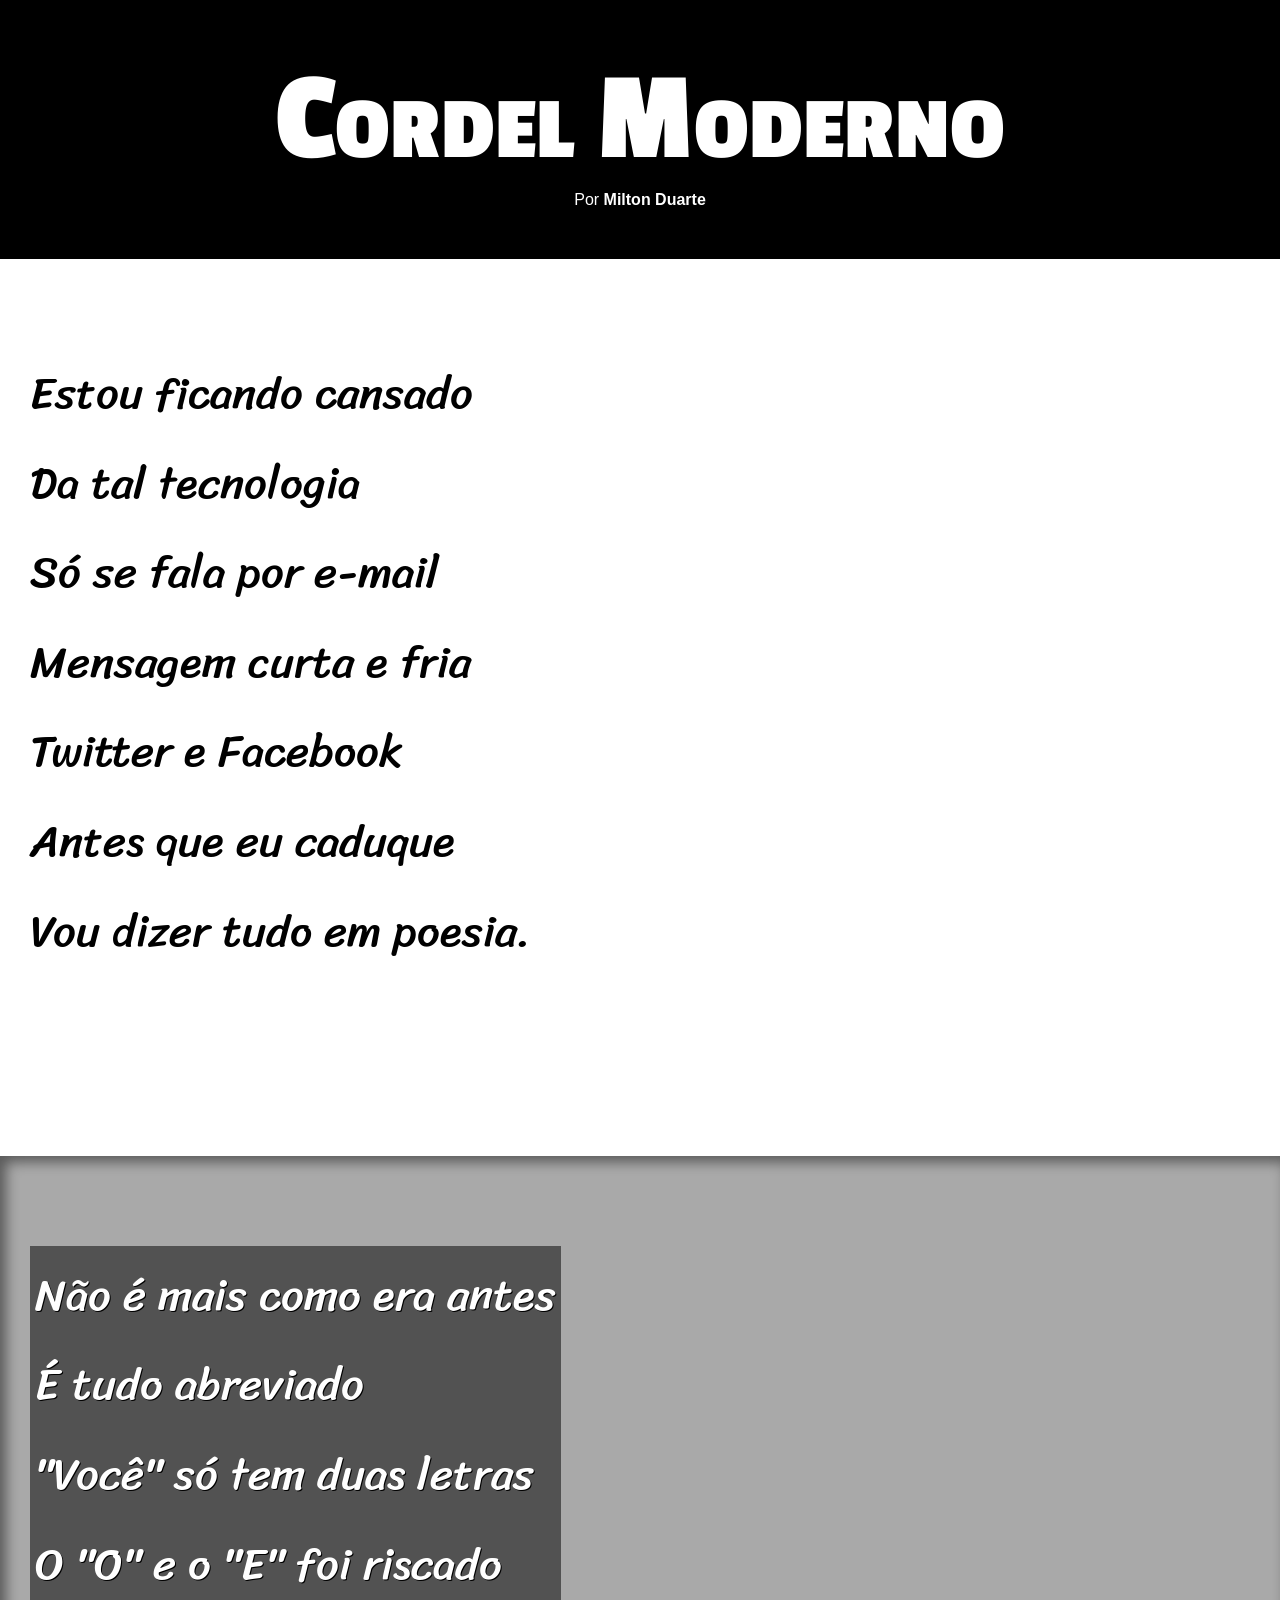
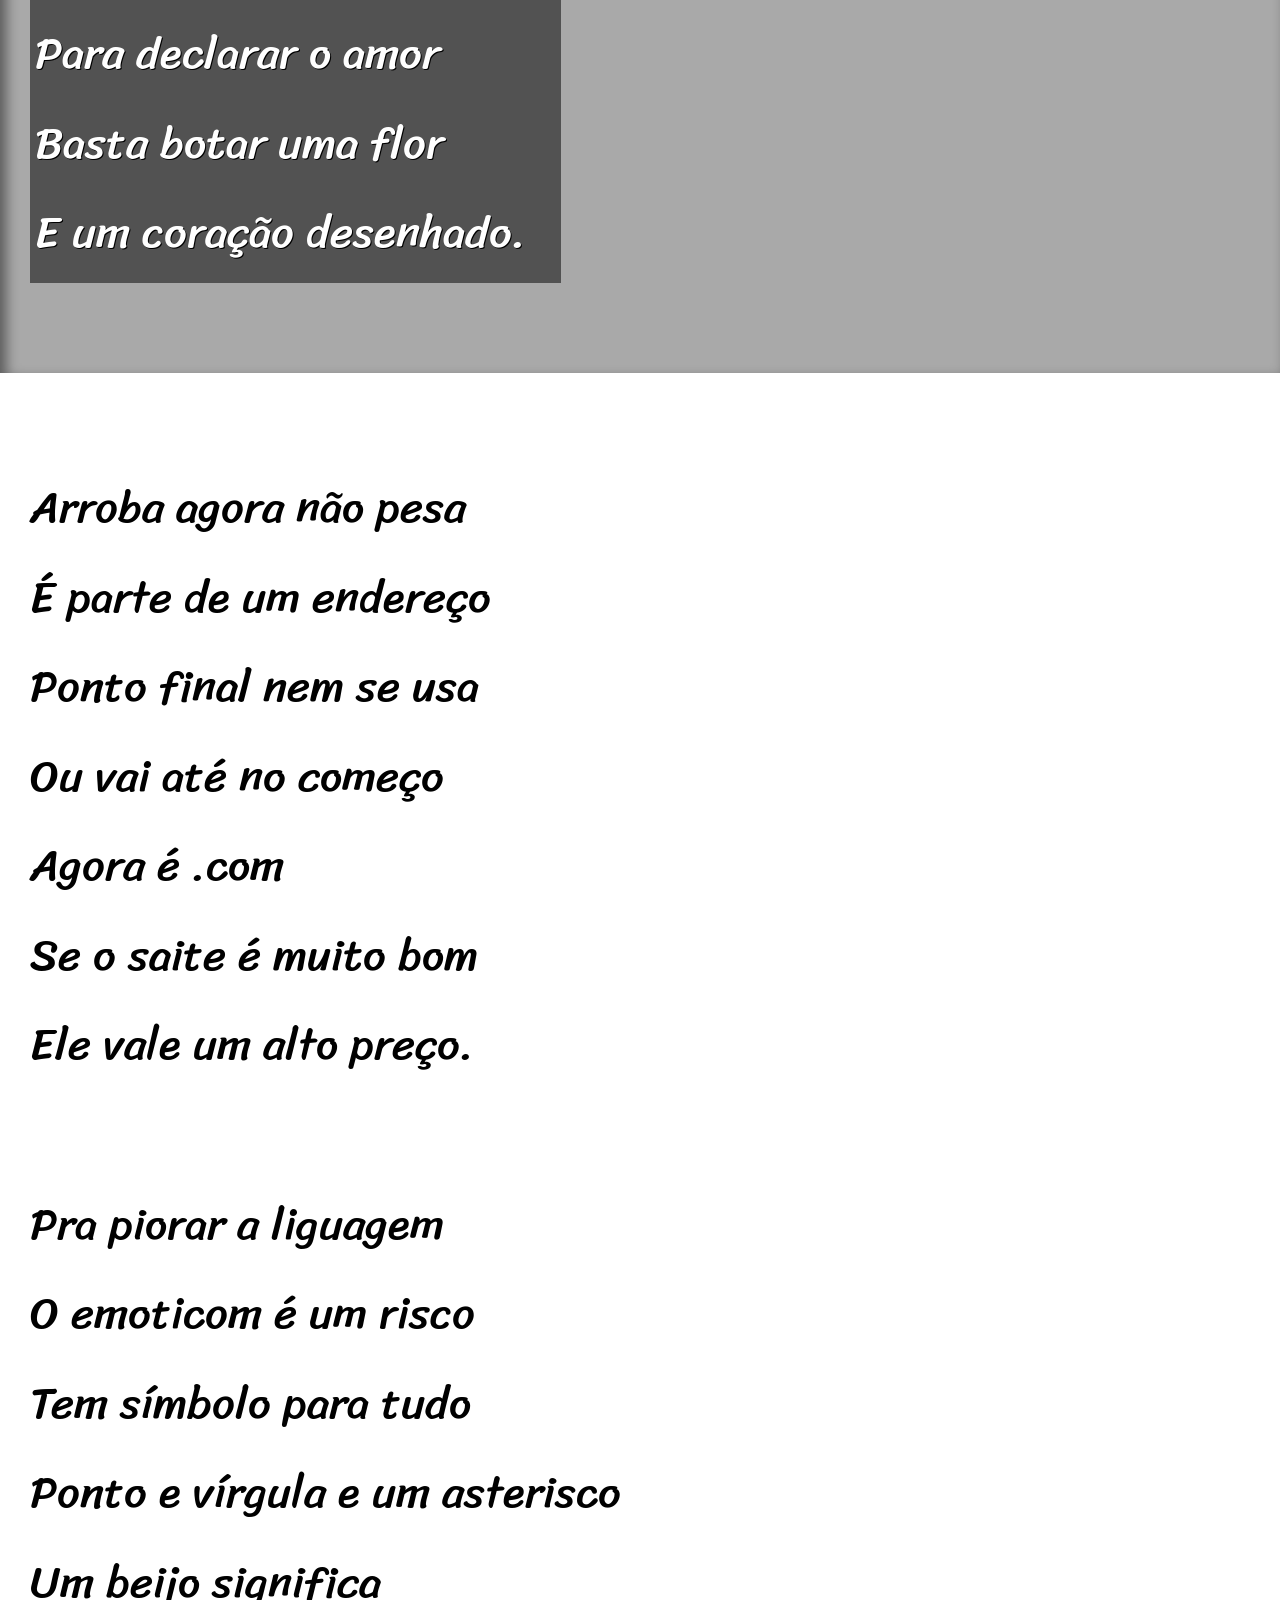
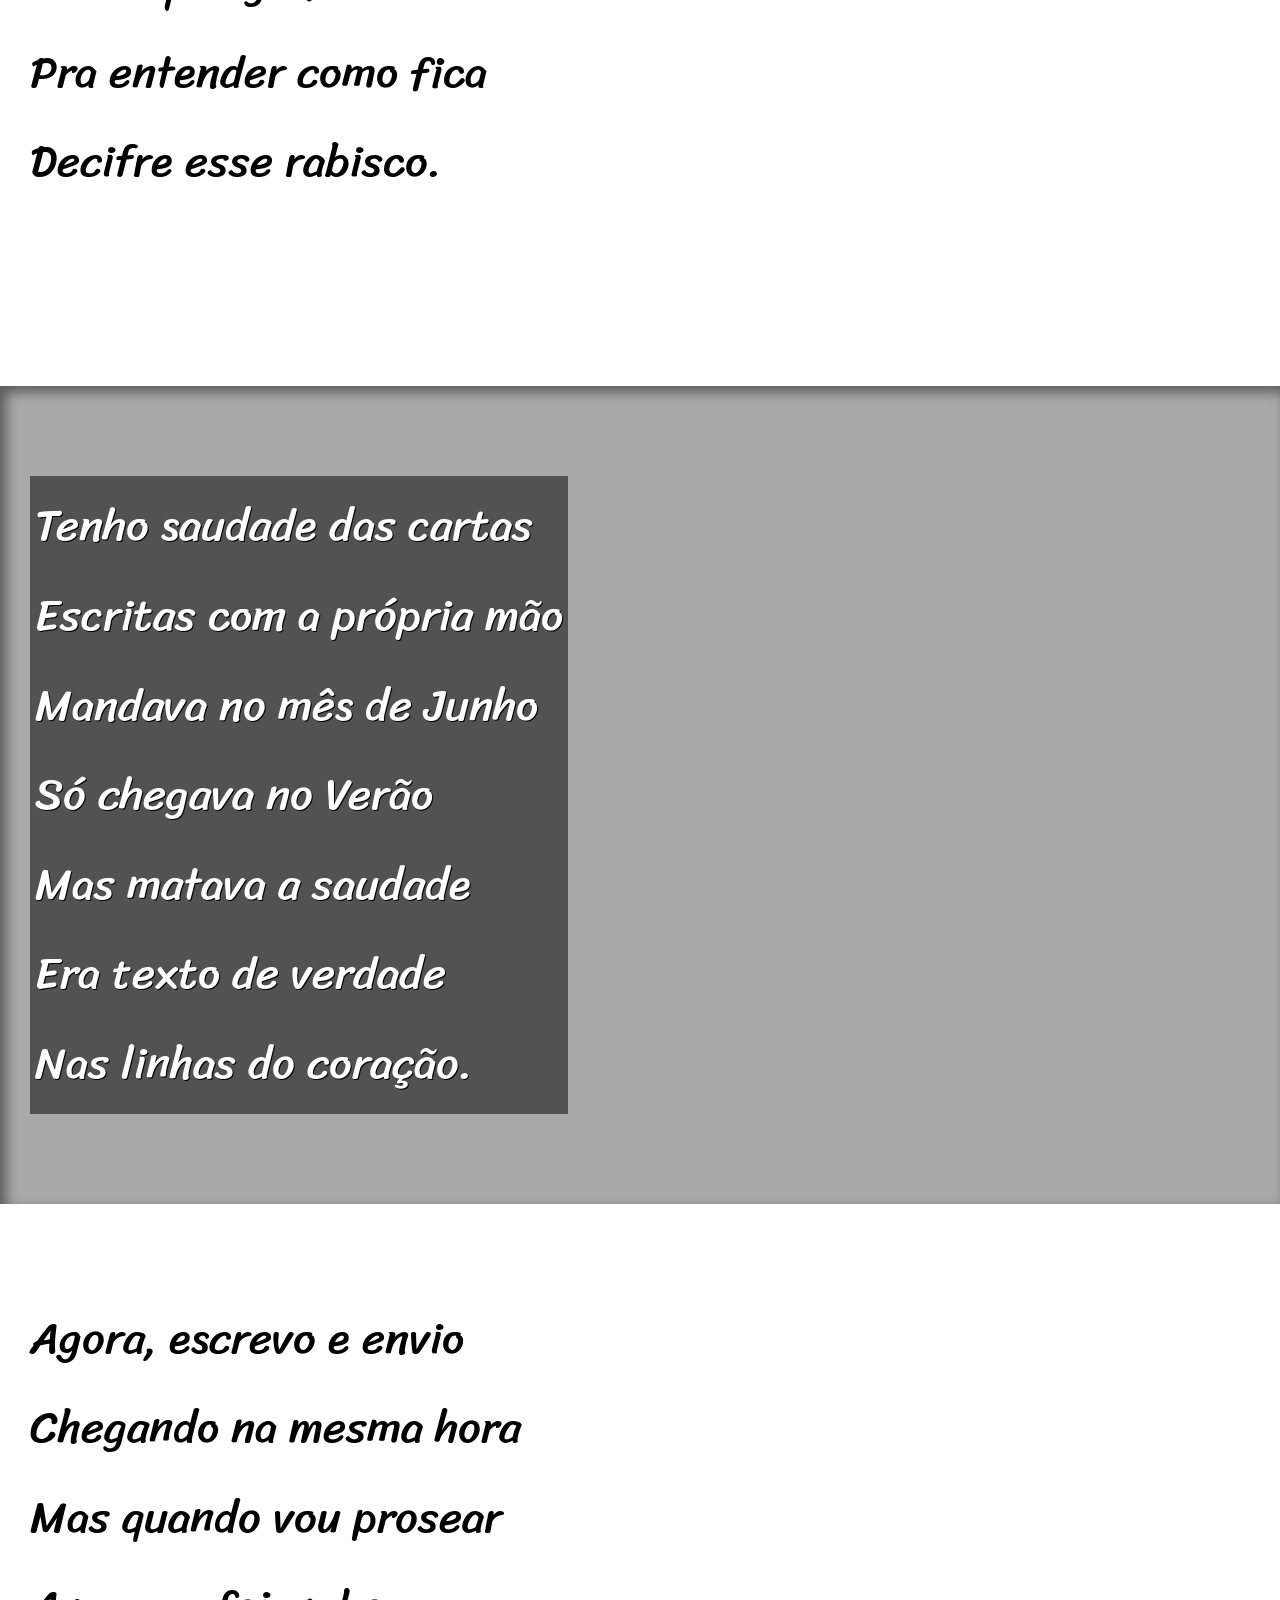
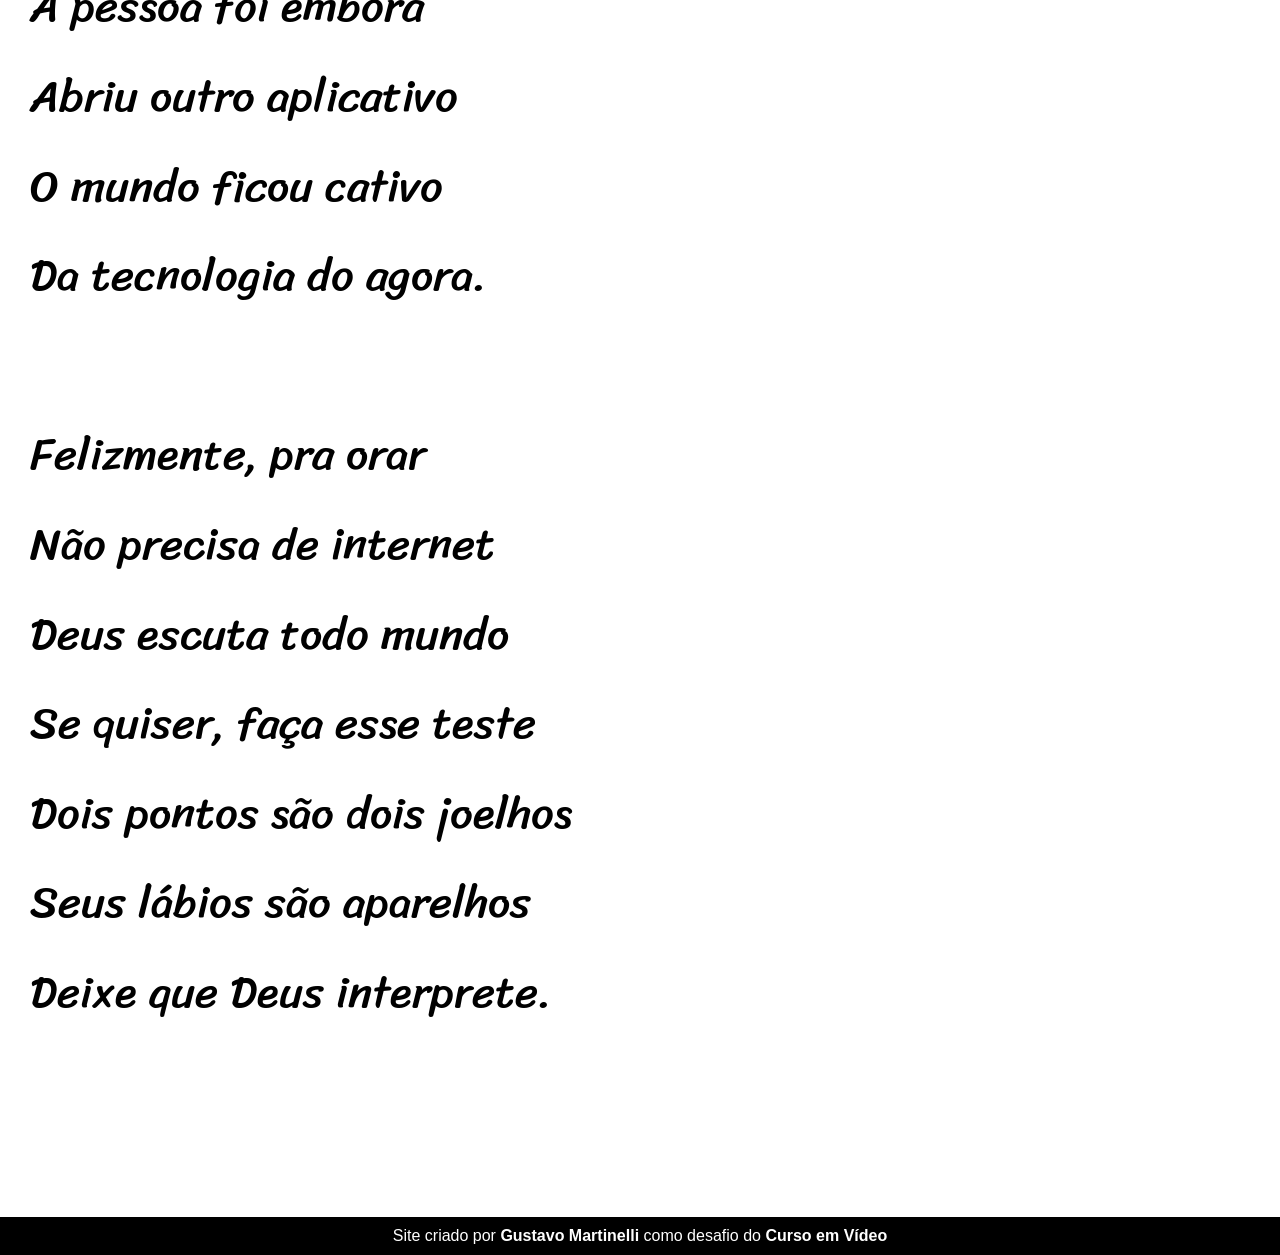
<file: html/index.html>
<!DOCTYPE html>
<html lang="pt-br">
<head>
    <meta charset="UTF-8">
    <meta name="viewport" content="width=device-width, initial-scale=1.0">
    <title>Cordel Moderno</title>
    <link rel="stylesheet" href="../css/style.css">
</head>
<body>
    <header>
        <h1>
            Cordel Moderno
        </h1>
        <p>
            Por <a target="_blank" href="https://www.recantodasletras.com.br/poesias/3186743">Milton Duarte</a>
        </p>
    </header>

    <section class="normal">
        <p>
            Estou ficando cansado <br>
            Da tal tecnologia <br>
            Só se fala por e-mail <br>
            Mensagem curta e fria <br>
            Twitter e Facebook <br>
            Antes que eu caduque <br>
            Vou dizer tudo em poesia.
        </p>
    </section>

    <section class="imagem" id="img01">
        <p>
            Não é mais como era antes <br>
            É tudo abreviado <br>
            "Você" só tem duas letras <br>
            O "O" e o "E" foi riscado <br>
            Para declarar o amor <br>
            Basta botar uma flor <br>
            E um coração desenhado.
        </p>
    </section>

    <section class="normal">
        <p>
            Arroba agora não pesa <br>
            É parte de um endereço <br>
            Ponto final nem se usa <br>
            Ou vai até no começo <br>
            Agora é .com <br>
            Se o saite é muito bom <br>
            Ele vale um alto preço.
        </p>

        <p>
            Pra piorar a liguagem <br>
            O emoticom é um risco <br>
            Tem símbolo para tudo <br>
            Ponto e vírgula e um asterisco <br>
            Um beijo significa <br>
            Pra entender como fica <br>
            Decifre esse rabisco.
        </p>
    </section>

    <section class="imagem" id="img02">
        <p>
            Tenho saudade das cartas <br>
            Escritas com a própria mão <br>
            Mandava no mês de Junho <br>
            Só chegava no Verão <br>
            Mas matava a saudade <br>
            Era texto de verdade <br>
            Nas linhas do coração.
        </p> 
    </section>

    <section class="normal">
        <p>
            Agora, escrevo e envio <br>
            Chegando na mesma hora <br>
            Mas quando vou prosear <br>
            A pessoa foi embora <br>
            Abriu outro aplicativo <br>
            O mundo ficou cativo <br>
            Da tecnologia do agora.
        </p>

        <p>
            Felizmente, pra orar <br>
            Não precisa de internet <br>
            Deus escuta todo mundo <br>
            Se quiser, faça esse teste <br>
            Dois pontos são dois joelhos <br>
            Seus lábios são aparelhos <br>
            Deixe que Deus interprete.
        </p>
    </section>

    <footer>
        <p>
            Site criado por <a target="_blank" href="https://github.com/gustav0martinelli/Html_e_Css">Gustavo Martinelli</a> como desafio do <a target="_blank" href="https://www.cursoemvideo.com/">Curso em Vídeo</a>
        </p>
    </footer>
</body>
</html>
</file>
<file: css/style.css>
@charset "UTF-8";

@import url('https://fonts.googleapis.com/css2?family=Passion+One:wght@400;700;900&display=swap');

@import url('https://fonts.googleapis.com/css2?family=Sriracha&display=swap');

:root
{
    --fonte1: Verdana, Geneva, Tahoma, sans-serif;
    --fonte2: "Passion One", sans-serif;
    --fonte3: "Sriracha", cursive;
}

*
{
    margin: 0;
    padding: 0;
    font-size: 1em;
}

html, body
{
    min-height: 100vh;
    background-color: darkgray;
    font-family: var(--fonte1);
}

header
{
    background-color: black;
    color: white;
    text-align: center;
}

header > h1 
{
    padding-top: 50px;
    font-variant: small-caps;
    font-family: var(--fonte2);
    font-size: 10vw;
}

header > p
{
    padding-bottom: 50px;
}

a
{
    color: white;
    text-decoration: none;
    font-weight: bolder;
}

a:hover 
{
    text-decoration: underline;
}

section
{
    padding-top: 10vh;
    padding-bottom: 10vh;
    line-height: 2em;
    padding-left: 30px;
    font-family: var(--fonte3);
    font-size: 3.5vw;
}

section > p 
{
    padding-bottom: 2em;
}

section.normal
{
    background-color: white;
    color: black;
}

section.imagem
{
    background-color: rgb(51, 51, 51);
    color: white;
    box-shadow: inset 6px 6px 13px 0px rgba(0, 0, 0, 0.473);
    background-size: cover;
    background-attachment: fixed;
}

section.imagem > p
{
    display: inline-block;
    padding: 5px;
    background-color: rgb(0, 0, 0, 0.514);
    text-shadow: 1px 1px 0px black;
}

section#img01
{
    background-image: url(../imgs/background001.jpg);
    background-position: right center;
    
}

section#img02
{
    background-image: url(../imgs/background002.jpg);
}

footer
{
    background-color: black;
    text-align: center;
    color: white;
    padding: 10px;
}
</file>
